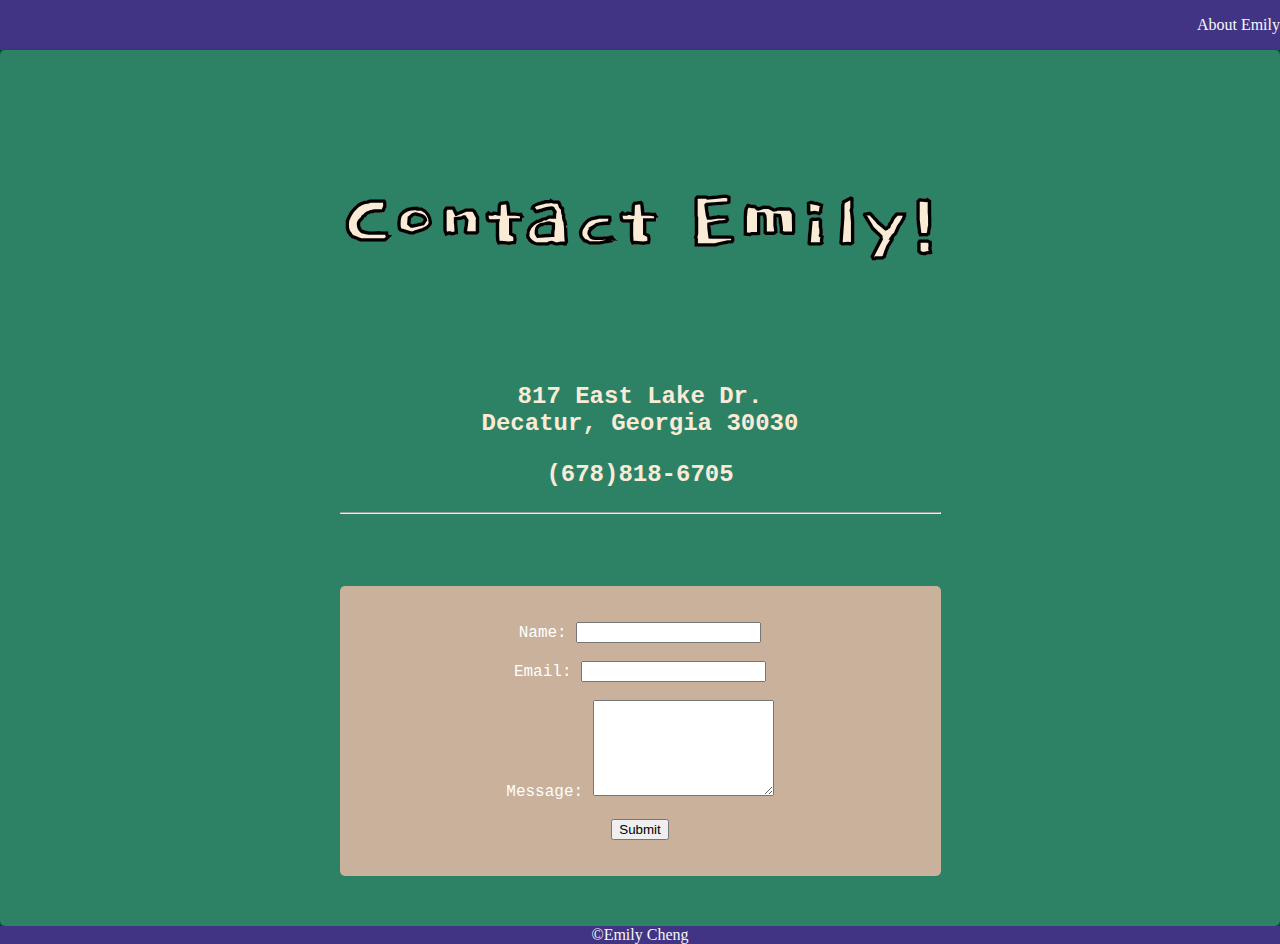
<file: contact.html>
<!DOCTYPE html>
<html lang="en">
<head>
    <meta charset="UTF-8">
    <meta name="viewport" content="width=device-width, initial-scale=1.0">
    <title>Contact Emily Cheng</title>
    <link rel="stylesheet" href="css/style.css">
    <link rel="preconnect" href="https://fonts.gstatic.com" crossorigin>
<link rel="preconnect" href="https://fonts.googleapis.com">
<link rel="preconnect" href="https://fonts.gstatic.com" crossorigin>
<link href="https://fonts.googleapis.com/css2?family=Honk&family=Workbench&display=swap" rel="stylesheet">
<link href="https://fonts.googleapis.com/css2?family=Honk&display=swap" rel="stylesheet">
<link rel="preconnect" href="https://fonts.googleapis.com">
<link rel="preconnect" href="https://fonts.gstatic.com" crossorigin>
<link href="https://fonts.googleapis.com/css2?family=Dokdo&family=Honk&family=Workbench&display=swap" rel="stylesheet">

</head>
<body>
    <nav> 
        <p> 
            <a href="/index.html"> About Emily</a> 
        </p>
    </nav>

    
    <div class="card"> 
        <div class="one-col"> 
            <div class="contactEm"> 
    <h1> Contact Emily!</h1>
</div>
<div class="info"> 
    <p> 817 East Lake Dr.
        <br> 
        Decatur, Georgia 30030
    </p>
    <p> (678)818-6705</p>
    <hr> 
</div>
    <div class="contactMe"> 
    <form action="emilyhcheng03@gmail.com" method="post">
        <br>
        <br>
        <label for="name">Name: </label>
        <input type="text" id="name">
        <br>
        <br>
        <label for="eemail">Email: </label>
        <input type="email" id="eemail">
        <br>
        <br> 
        <label for="textbox">Message: </label>
        <textarea id="textbox" name="textbox" rows="6" cols="20" ></textarea>
        <br> 
        <br>
        <input type="submit"> 
    </form>
    <br> 
    <br> 
    </div>  
    </div>
    </div>

    <footer> 
        <a href="/index.html"> ©Emily Cheng</a> 
    </footer>

     
</body>
</html>
</file>
<file: css/style.css>
body { 
    margin: 0; 
    padding: 0;
    background-color:rgb(10, 80, 40);
} 

nav { 
    background-color:rgb(65, 52, 132);
    border-color: rgb(0, 0, 0); 
    
}

nav { 
    display: flex; 
    justify-content: flex-end;

}

nav a { 
    color:rgb(248, 248, 248); 
    text-decoration: solid;
}

nav a:hover { 
    color:rgb(63, 189, 149); 
}

footer { 
    background-color: rgb(65, 52, 132);
    color: black;
}

footer { 
    display: flex;
    justify-content: center;
}

footer a { 
    color: rgb(247, 247, 247);
    text-decoration: wavy;
}

footer a:hover { 
    color:rgb(63, 189, 149); 
}

.TitleName { 
    font-family: 'Dokdo', system-ui;
    color:aliceblue; 
    -webkit-text-stroke-width: 0.5px;
    -webkit-text-stroke-color: black;
    background-image:url(../images/greenBackground.jpg);
    padding: 10px ; 
    text-align: center;
    font-size:xxx-large;
    margin-top: 20px;
}

.left { 
    position:absolute;
    z-index:1;
    top:80px;
    left:75px;
    display:block;
    margin-left: auto;
}

.right {
    position:absolute;
    z-index:1;
    top:80px;
    right:75px;
    display:block;
    margin-left: auto;
}
}

a { 
    color:rgb(10, 89, 15); 
    text-decoration: none;
}

a:hover { 
    color: coral;
    text-decoration: underline;
}

.aboutMe { 
    font-family:'Courier New', Courier, monospace;
    color: azure;
    text-align: center;
}
.TitleDescription { 
    font-family: 'Dokdo', system-ui;
    color:rgb(237, 222, 222);
    font-size:xx-large;
    text-align: center;
    -webkit-text-stroke-width: 0.02px;
    -webkit-text-stroke-color: black;
}

.hr { 
    border-width: 5px;
    border-style: dotted;
    border-color:darkcyan;
}

.center { 
    display:block;
    margin-left: auto;
    margin-right:auto ;
    height: 80%; 
    border: #fff;
    border-radius: 5px;
    
}


.self { 
    display: flex;
    grid-template-columns: repeat(3,1fr);
    justify-content: center;
    align-items: center;
    gap: 20px; 
    padding: 20px;
    border-radius: 5px;
}
.three-col{ 
    display: grid;
    grid-template-columns: repeat(3,1fr);
    gap: 20px; 
    padding: 20px;
    border-radius: 5px;
}

.one-col { 
    display: grid;
    justify-content: space-evenly;
    justify-content: space-around;
    justify-content: ;
    gap: 10px; 
    padding: 50px;
    border-radius: 5px;
    text-align: center;
    font-family: 'Courier New', Courier, monospace;
    color: antiquewhite;
}

.card { 
    box-shadow: 0 4px 8px 0 rgba(0,0,0,0.2);
    transition:0.3s;
    background-color: rgb(45, 130, 102);
    border-radius: 5px; 
}
.card-outer {
    box-shadow: 0px 2px 1px -1px rgba(0, 0, 0, 0.2),
                0px 1px 1px 0px rgba(0, 0, 0, 0.14),
                0px 1px 3px 0px rgba(0, 0, 0, .12);
    border-radius: 5px;
    background: #82C0CC;
  }

  .card-inner {
    border-radius: 5px;
    background: #fff;
    border: 2px solid #16697A;
    padding: 1rem 1rem;
    display: block;
    color: #16697A;
    text-decoration: none;
    transition: transform .07s ease-out;
  }

  .card-outer:hover .card-inner {
    transform: translate(-10px, -10px);
  }
.container { 
    padding: 2px 16px;
}

.contactMe { 
  background-color: rgb(201, 177, 156);
  margin-top: 50px;
  border-radius: 5px;
  color:white; 
  text-align: center;
}

.Scontainer { 
    text-align: left;
    margin-left: 10px;
}

.LdContainer { 
    text-align: left;
    margin-left: 10px;
}

.LngContainer { 
    text-align: left;
    margin-left: 10px;
}

.contactEm { 
    font-family: 'Dokdo', system-ui;
    font-size: xxx-large;
    -webkit-text-stroke-width: 0.5px;
    -webkit-text-stroke-color: black;
}

.info { 
    font-size: x-large;
    font-weight: bold;
}
</file>
